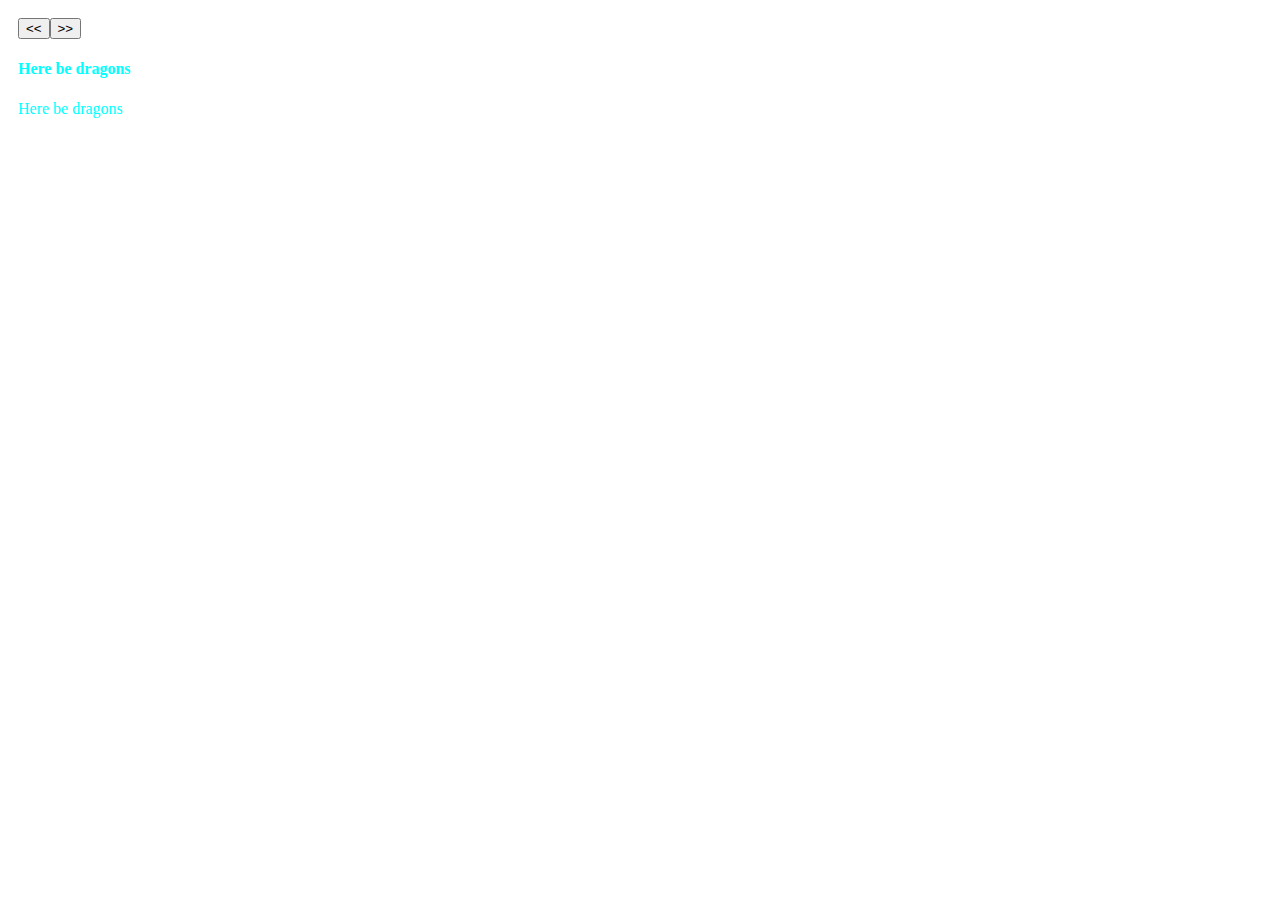
<file: ufopedia-xcf.html>
<!DOCTYPE html> 
<html> 
    <head> 
        <meta name="viewport" content="width=device-width,  
        initial-scale=1"> 
        <style>
        .inner {
          padding: 10px;
        }
        .outer {
          position: relative;
          color: aqua;
        }
        .outer:before {
          display: block;
          content: "";
          width: 100%;
          padding-top: 62.5%;
        }
        .outer > .inner {
          position: absolute;
          top: 0;
          right: 0;
          bottom: 0;
          left: 0;
          background-image: url('https://github.com/memmaker/oxce-skills-classes/raw/master/Resources/UFOPedia/ufopedia_berserker_new.png');
          background-position: center;
          background-repeat: no-repeat;
          background-size: cover;
        }
        #description {
          width: 50%;
        }
        </style>
        <script src="https://ajax.googleapis.com/ajax/libs/jquery/1.11.3/jquery.min.js"></script>
        <script src="js-yaml.min.js"></script>
        <script type="text/javascript">
        const skipDirection = {
          forward: 1,
          backward: -1
        };
        var currentPageIndex = 0;
        var ufopediaData = {};
//        var imageBasePath = 'https://github.com/memmaker/oxce-skills-classes/raw/master/';
        var imageBasePath = 'https://github.com/SolariusScorch/XComFiles/raw/master/';
        
        function skipIndex(direction) {
          do
          {
            currentPageIndex = currentPageIndex + direction;
            var nextEntry = ufopediaData['ufopaedia'][currentPageIndex];
          }
          while (!nextEntry.hasOwnProperty('id'))
        }

        function updatePage() {
          var entry = ufopediaData['ufopaedia'][currentPageIndex];
          var entryId = entry['id'];
          
          $('#title').html(entryId);

          console.log(entry);
          if (ufopediaData.hasOwnProperty('extraStrings'))
          {
            var allTexts = ufopediaData['extraStrings'][0]['strings'];
            if (allTexts.hasOwnProperty(entryId))
            {
              $('#title').html(allTexts[entryId]);
            }

            if (entry.hasOwnProperty('text'))
            {
              var textId = entry['text'];
              if (allTexts.hasOwnProperty(textId))
              {
                var textEntry = allTexts[textId];
                textEntry = textEntry.replace('{NEWLINE}','<br/>');
                $('#description').html(textEntry);
              }
            }
          }
          
          if (entry.hasOwnProperty('image_id') && ufopediaData.hasOwnProperty('extraSprites'))
          {
            var imageId = entry['image_id'];
            var allSprites = ufopediaData['extraSprites'];
            var imageEntry = allSprites.find(elem => elem['type'] == imageId);
            var imagePath = imageBasePath + imageEntry['files'][0];
            $('.outer > .inner').css('background-image', 'url(' + imagePath + ')');
          }
          
        }

        function checkAllLoaded()
        {
          if (ufopediaData.hasOwnProperty('extraSprites') && ufopediaData.hasOwnProperty('extraStrings'))
          {
            skipIndex(skipDirection.forward);
            updatePage();
          }
        }
        // XCF: https://raw.githubusercontent.com/SolariusScorch/XComFiles/master/Ruleset/ufopaedia_XCOMFILES.rul
        // VIG: https://raw.githubusercontent.com/memmaker/oxce-skills-classes/master/Ruleset/ufopedia.rul
        $.get( 'https://raw.githubusercontent.com/SolariusScorch/XComFiles/master/Ruleset/ufopaedia_XCOMFILES.rul', function( data ) {
            ufopediaData = jsyaml.load( data, {json: true});
            if (!ufopediaData.hasOwnProperty('extraSprites'))
            {
              $.get( 'https://raw.githubusercontent.com/SolariusScorch/XComFiles/master/Ruleset/extraSprites_XCOMFILES.rul', function( data ) {
                  var extraSprites = jsyaml.load( data, {json: true});
                  if (extraSprites.hasOwnProperty('extraSprites'))
                  {
                    ufopediaData['extraSprites'] = extraSprites['extraSprites'];
                    console.log( ufopediaData );
                    checkAllLoaded();
                  }
              });
            }
            if (!ufopediaData.hasOwnProperty('extraStrings'))
            {
              $.get( 'https://raw.githubusercontent.com/SolariusScorch/XComFiles/master/Language/en-US.yml', function( data ) {
                  var extraStrings = jsyaml.load( data, {json: true} );
                  
                  if (extraStrings.hasOwnProperty('en-US'))
                  {
                    ufopediaData['extraStrings'] = [{'strings': extraStrings['en-US']}];
                    console.log( ufopediaData );
                    checkAllLoaded();
                  }
              });
            }
            checkAllLoaded();
            console.log( ufopediaData );
        });

        $(document).ready(function() {
          $( "#forward_button" ).click(function() {
            skipIndex(skipDirection.forward);
            updatePage();
          });
          $( "#back_button" ).click(function() {
            skipIndex(skipDirection.backward);
            updatePage();
          });
        });
        
        </script>
        </head> 
    <body> 
        <div class="outer">
          <div class="inner">
            <button id="back_button">&lt;&lt;</button><button id="forward_button">&gt;&gt;</button>  
            <h4 id="title">Here be dragons</h4>
            <p id="description">Here be dragons</p>
          </div>
        </div>
    </body> 
</html>
</file>
